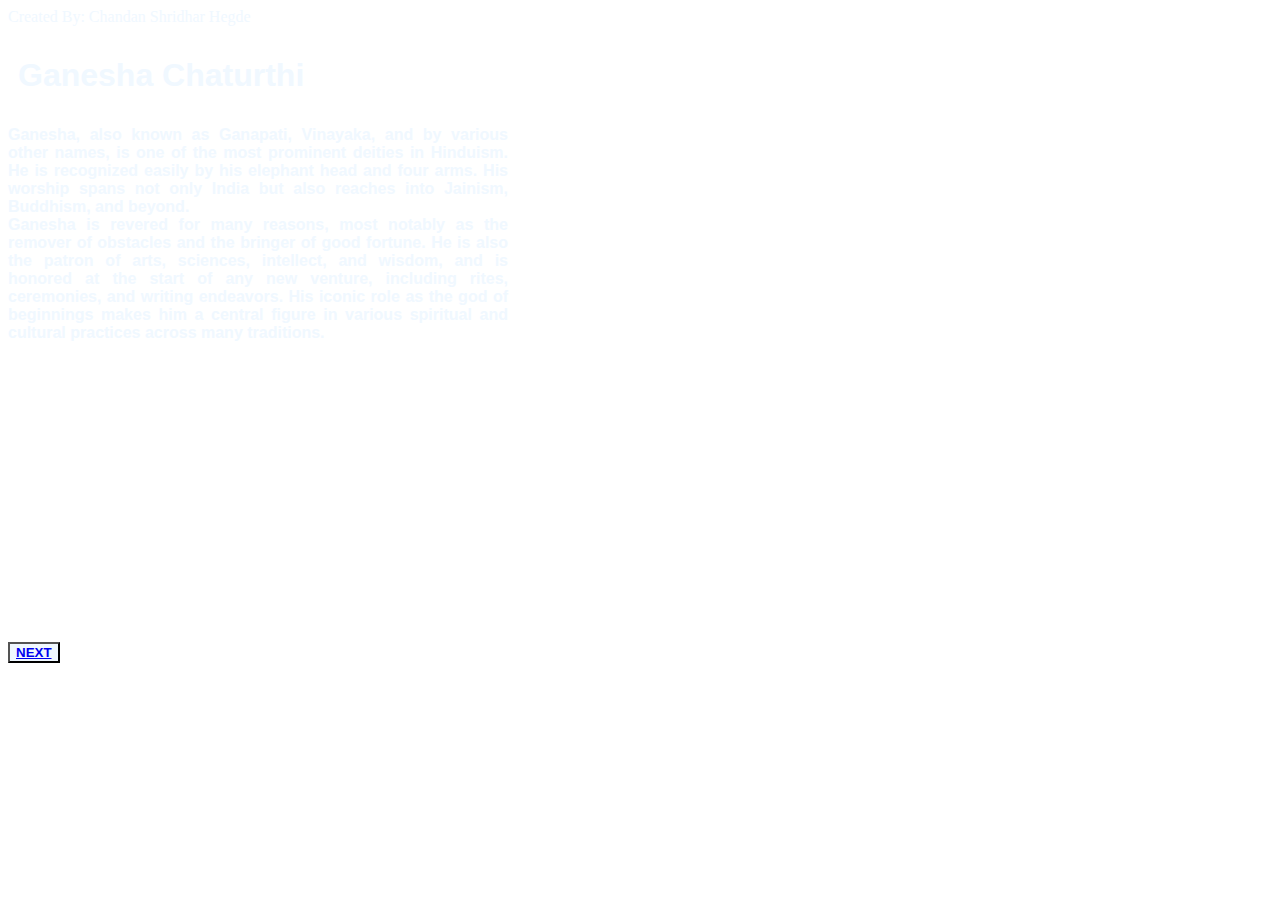
<file: index.html>
<!DOCTYPE html>
<html lang="en">
    <title>Lord Ganesha</title>
    <link rel="stylesheet"href="style.css">
    <header>Created By: Chandan Shridhar Hegde</header>
    <body>
        <h1><b>Ganesha Chaturthi</b></h1>
        <div>
        <p><b>Ganesha</b>, also known as <b>Ganapati</b>, <b>Vinayaka</b>, and by various other names, is one of the most prominent deities in Hinduism. He is recognized easily by his elephant head and four arms. His worship spans not only India but also reaches into Jainism, Buddhism, and beyond.<br>Ganesha is revered for many reasons, most notably as the remover of obstacles and the bringer of good fortune. He is also the patron of arts, sciences, intellect, and wisdom, and is honored at the start of any new venture, including rites, ceremonies, and writing endeavors. His iconic role as the god of beginnings makes him a central figure in various spiritual and cultural practices across many traditions.</p>
    
    </div>
    <button><a href="./chaturthi.html">NEXT</a></button>


    </body>
</html>
</file>
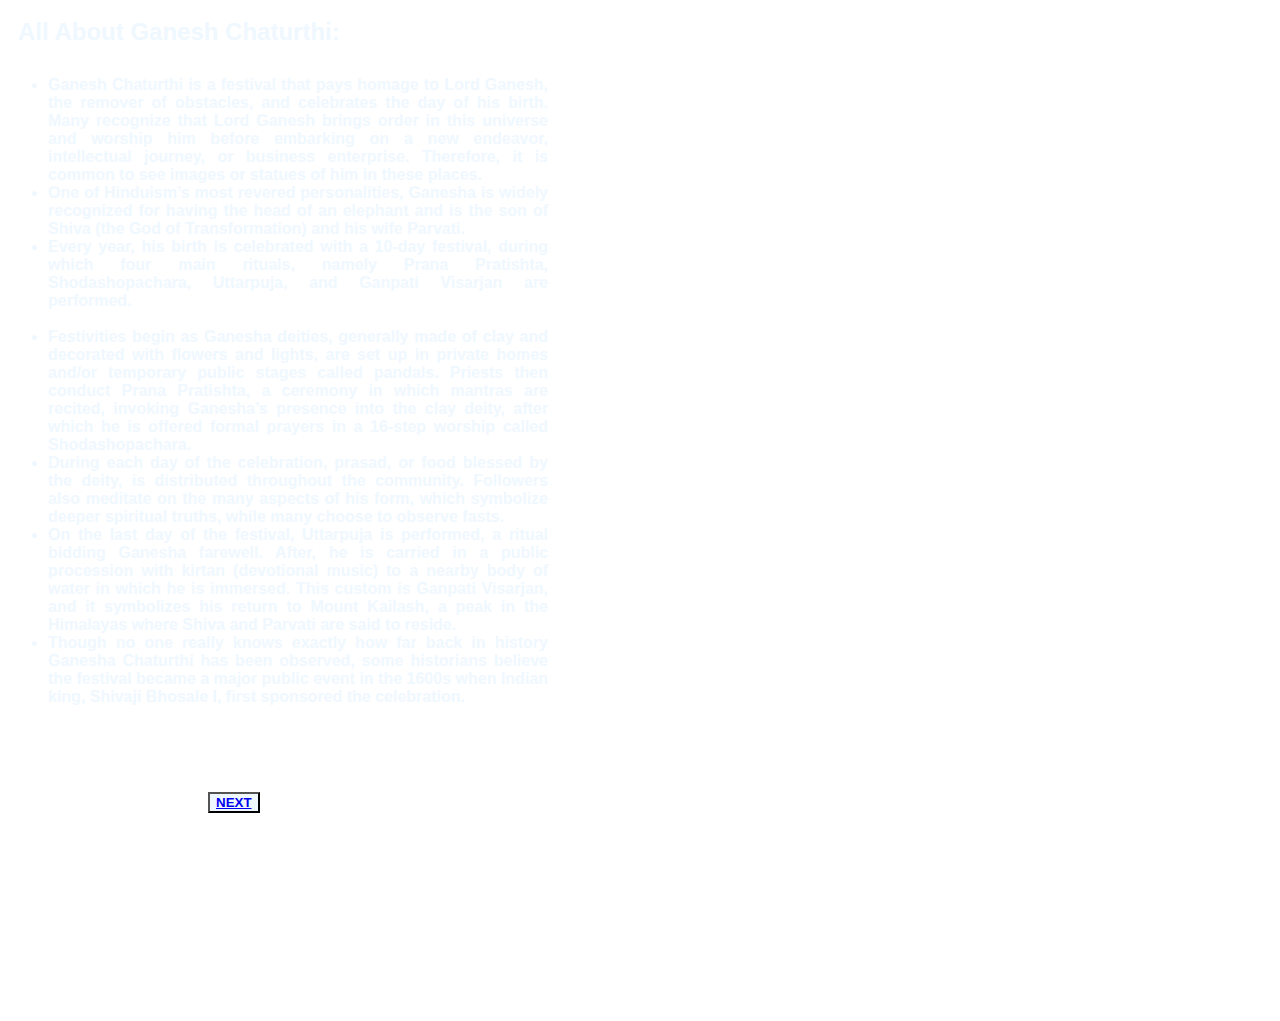
<file: chaturthi.html>
<body>
<h2>All About Ganesh Chaturthi:</h2>
<ul>
<li>Ganesh Chaturthi is a festival that pays homage to Lord Ganesh, the remover of obstacles, and celebrates the day of his birth. Many recognize that Lord Ganesh brings order in this universe and worship him before embarking on a new endeavor, intellectual journey, or business enterprise. Therefore, it is common to see images or statues of him in these places.

 <li>One of Hinduism’s most revered personalities, Ganesha is widely recognized for having the head of an elephant and is the son of Shiva (the God of Transformation) and his wife Parvati. </li>
    
<li> Every year, his birth is celebrated with a 10-day festival, during which four main rituals, namely Prana Pratishta, Shodashopachara, Uttarpuja, and Ganpati Visarjan are performed.</li><br>
<li>Festivities begin as Ganesha deities, generally made of clay and decorated with flowers and lights, are set up in private homes and/or temporary public stages called pandals. Priests then conduct Prana Pratishta, a ceremony in which mantras are recited, invoking Ganesha’s presence into the clay deity, after which he is offered formal prayers in a 16-step worship called Shodashopachara. </li>

<li> During each day of the celebration, prasad, or food blessed by the deity, is distributed throughout the community. Followers also meditate on the many aspects of his form, which symbolize deeper spiritual truths, while many choose to observe fasts. </li>
    
<li> On the last day of the festival, Uttarpuja is performed, a ritual bidding Ganesha farewell. After, he is carried in a public procession with kirtan (devotional music) to a nearby body of water in which he is immersed. This custom is Ganpati Visarjan, and it symbolizes his return to Mount Kailash, a peak in the Himalayas where Shiva and Parvati are said to reside.</li>
    
<li> Though no one really knows exactly how far back in history Ganesha Chaturthi has been observed, some historians believe the festival became a major public event in the 1600s when Indian king, Shivaji Bhosale I, first sponsored the celebration.</ul>
<button><a href="./independance.html">NEXT</a></button>
</body>
    <style>
        body{
            background-image: url(https://images7.alphacoders.com/133/thumb-1920-1331042.png);
            background-repeat:no-repeat ;
             background-size: cover;

        }
        h2{
    color: aliceblue;
    padding: 10px;
    text-align: left;
    font-weight: bolder;
    font-family: Arial, Helvetica, sans-serif;
}

ul{
    height: 500px;
    width:500px;
    align-items: end;
    color:aliceblue;
    text-align: justify;
    font-weight: bolder;
    font-family: Arial, Helvetica, sans-serif;

}
button{
    background-color: aliceblue;
    text-align: center;
    font-weight: bolder;
    margin: 200px;
   
    
}
</style>
</file>
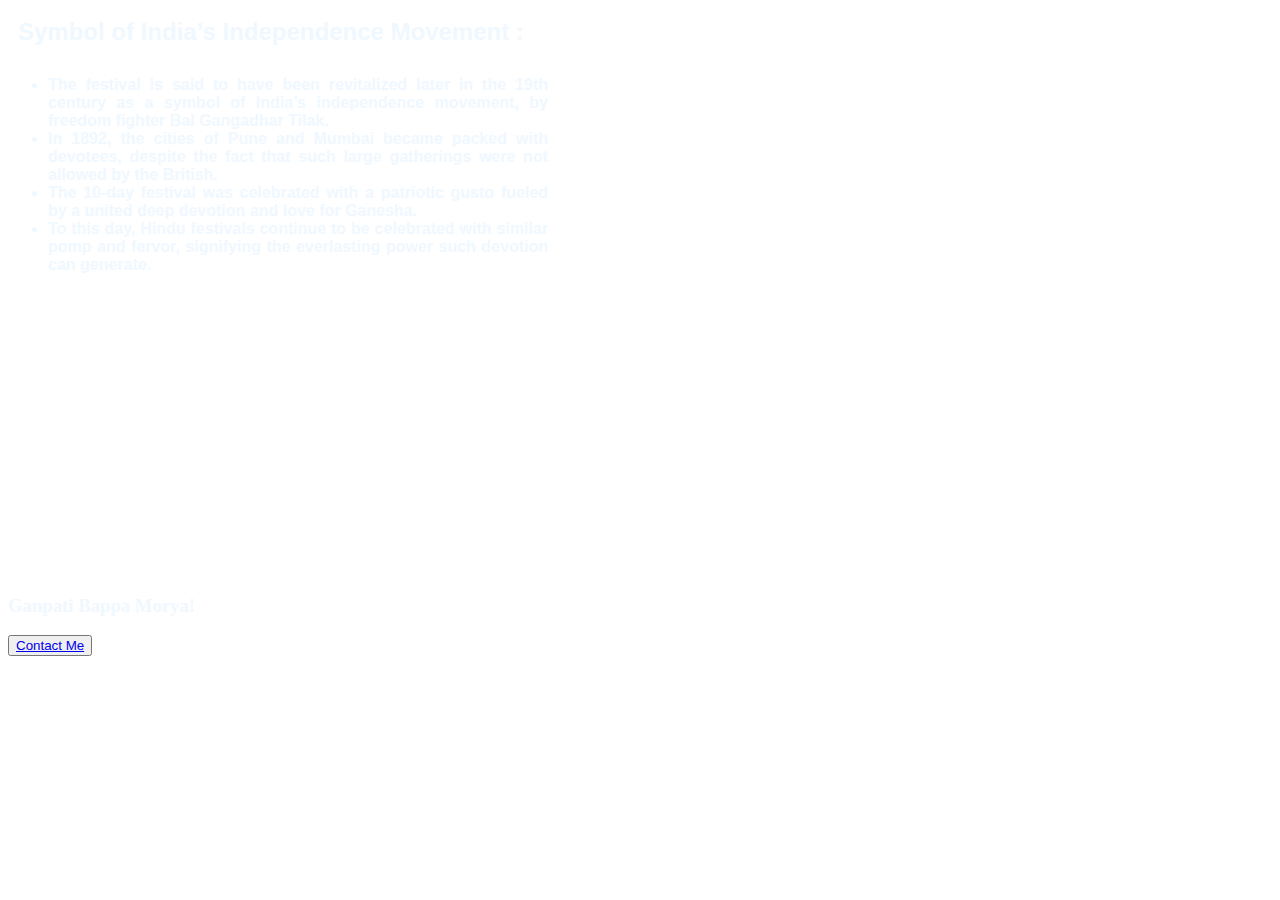
<file: independance.html>
<body>
<h2>Symbol of India’s Independence Movement :</h2>
<ul>
   <li> The festival is said to have been revitalized later in the 19th century as a symbol of India’s independence movement, by freedom fighter<strong> Bal Gangadhar Tilak.</strong> </li>

<li>In 1892, the cities of Pune and Mumbai became packed with devotees, despite the fact that such large gatherings were not allowed by the British.</li>
<li>The 10-day festival was celebrated with a patriotic gusto fueled by a united deep devotion and love for Ganesha. </li>

<li>To this day, Hindu festivals continue to be celebrated with similar pomp and fervor, signifying the everlasting power such devotion can generate.
</ul>

<h3>Ganpati Bappa Morya!</h3>
<style>
    body{
        background-image: url(https://blog.cdn.level.game/2023/09/manishaleveldesigner_render_an_image_of_lord_ganesha_for_the_to_e2387298-42a4-4038-aaba-4f2d16c4550b-1.png);
        background-repeat:no-repeat ;
         background-size: cover;

    }
    h2{
color: aliceblue;
padding: 10px;
text-align: left;
font-weight: bolder;
font-family: Arial, Helvetica, sans-serif;
}
h3{
    color: aliceblue;
}

ul{
height: 500px;
width:500px;
align-items: end;
color:aliceblue;
text-align: justify;
font-weight: bolder;
font-family: Arial, Helvetica, sans-serif;

}
</style>
<button><a href="mailto:hegdechandan6@gmail.com">Contact Me</a></button>










</body>
</file>
<file: style.css>
body{
    background-image:url(https://idolkart.com/cdn/shop/articles/Wife_of_Lord_Ganesha.jpg?v=1700210846&width=1500);
    background-repeat:no-repeat ;
    background-size: cover;

}
header{
    color: aliceblue;
}
h1{
    color: aliceblue;
    padding: 10px;
    text-align: left;
    font-weight: bolder;
    font-family: Arial, Helvetica, sans-serif;
}

p{
    height: 500px;
    width:500px;
    color:aliceblue;
    text-align: justify;
    font-weight: bolder;
    font-family: Arial, Helvetica, sans-serif;

}
button{
    background-color: aliceblue;
    text-align: center;
    font-weight: bolder;
    
}
</file>
